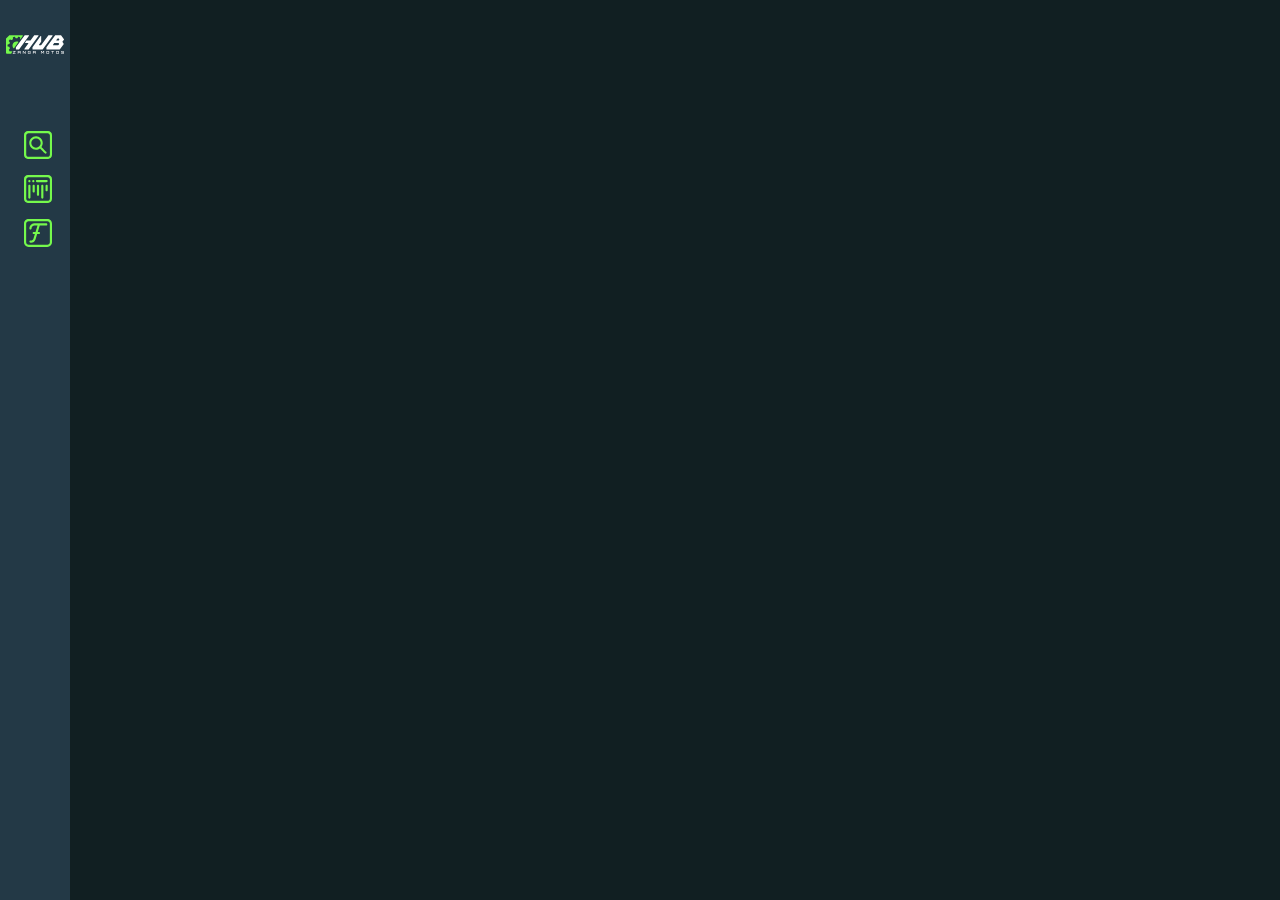
<file: index.html>
<!doctype html>
<html lang="pt-br">
    <head>
        <meta charset="UTF-8" />
        <meta name="viewport" content="width=device-width, initial-scale=1.0" />
        <title>Zanga Hub</title>

        <link rel="preconnect" href="https://fonts.googleapis.com" />
        <link rel="preconnect" href="https://fonts.gstatic.com" crossorigin />
        <link href="https://fonts.googleapis.com/css2?family=Montserrat:ital,wght@0,100..900;1,100..900&display=swap" rel="stylesheet"/>

        <link rel="stylesheet" href="/css/styles.css">
    </head>
    <body>
        <nav class="menu-lateral">
            <div class="expandir">
                <svg width="129" height="41" viewBox="0 0 129 41" fill="none" xmlns="http://www.w3.org/2000/svg">
                    <path d="M15 40.995V39.796L19.5387 36.1074H15V35H21.2009V36.199L16.6622 39.8876H21.2009V40.995H15Z" fill="white"/>
                    <path d="M26.1814 40.995V36.1574C26.1814 35.9464 26.236 35.7549 26.3451 35.5828C26.4541 35.4052 26.5977 35.2637 26.7757 35.1582C26.9594 35.0527 27.1604 35 27.3785 35H31.1766C31.3948 35 31.5958 35.0527 31.7795 35.1582C31.9632 35.2637 32.1096 35.4052 32.2187 35.5828C32.3278 35.7549 32.3824 35.9464 32.3824 36.1574V40.995H31.2369V38.98H27.3183V40.995H26.1814ZM27.3183 37.8809H31.2369V36.2073C31.2369 36.1796 31.2254 36.1574 31.2025 36.1407C31.1795 36.1185 31.1537 36.1074 31.1249 36.1074H27.4216C27.3929 36.1074 27.3671 36.1185 27.3441 36.1407C27.3269 36.1574 27.3183 36.1796 27.3183 36.2073V37.8809Z" fill="white"/>
                    <path d="M37.4115 40.995V35H38.6603L42.467 39.3797V35H43.6124V40.995H42.3636L38.5483 36.607V40.995H37.4115Z" fill="white"/>
                    <path d="M49.8223 40.995C49.6041 40.995 49.4031 40.9423 49.2194 40.8368C49.0414 40.7314 48.8979 40.5926 48.7888 40.4205C48.6797 40.2429 48.6251 40.0486 48.6251 39.8377V36.1574C48.6251 35.9464 48.6797 35.7549 48.7888 35.5828C48.8979 35.4052 49.0414 35.2637 49.2194 35.1582C49.4031 35.0527 49.6041 35 49.8223 35H53.6203C53.8385 35 54.0395 35.0527 54.2232 35.1582C54.4069 35.2637 54.5533 35.4052 54.6624 35.5828C54.7715 35.7549 54.8261 35.9464 54.8261 36.1574V36.6237H53.6806V36.2073C53.6806 36.1796 53.6691 36.1574 53.6462 36.1407C53.6232 36.1185 53.5974 36.1074 53.5687 36.1074H49.8653C49.8366 36.1074 49.8108 36.1185 49.7878 36.1407C49.7706 36.1574 49.762 36.1796 49.762 36.2073V39.7877C49.762 39.8154 49.7706 39.8404 49.7878 39.8626C49.8108 39.8793 49.8366 39.8876 49.8653 39.8876H53.5687C53.5974 39.8876 53.6232 39.8793 53.6462 39.8626C53.6691 39.8404 53.6806 39.8154 53.6806 39.7877V38.7053H52.2768V37.5978H54.8261V39.8377C54.8261 40.0486 54.7715 40.2429 54.6624 40.4205C54.5533 40.5926 54.4069 40.7314 54.2232 40.8368C54.0395 40.9423 53.8385 40.995 53.6203 40.995H49.8223Z" fill="white"/>
                    <path d="M59.8392 40.995V36.1574C59.8392 35.9464 59.8937 35.7549 60.0028 35.5828C60.1119 35.4052 60.2554 35.2637 60.4334 35.1582C60.6172 35.0527 60.8181 35 61.0363 35H64.8344C65.0526 35 65.2535 35.0527 65.4373 35.1582C65.621 35.2637 65.7674 35.4052 65.8765 35.5828C65.9856 35.7549 66.0401 35.9464 66.0401 36.1574V40.995H64.8947V38.98H60.976V40.995H59.8392ZM60.976 37.8809H64.8947V36.2073C64.8947 36.1796 64.8832 36.1574 64.8602 36.1407C64.8373 36.1185 64.8114 36.1074 64.7827 36.1074H61.0794C61.0507 36.1074 61.0248 36.1185 61.0019 36.1407C60.9846 36.1574 60.976 36.1796 60.976 36.2073V37.8809Z" fill="white"/>
                    <path d="M77.7496 40.995V35H78.9984L81.2462 37.5895L83.4855 35H84.7429V40.995H83.5974V36.5987L81.2462 39.3048L78.8864 36.607V40.995H77.7496Z" fill="white"/>
                    <path d="M90.9674 40.995C90.7492 40.995 90.5482 40.9423 90.3645 40.8368C90.1865 40.7314 90.043 40.5926 89.9339 40.4205C89.8248 40.2429 89.7702 40.0486 89.7702 39.8377V36.1574C89.7702 35.9464 89.8248 35.7549 89.9339 35.5828C90.043 35.4052 90.1865 35.2637 90.3645 35.1582C90.5482 35.0527 90.7492 35 90.9674 35H94.7741C94.9922 35 95.1903 35.0527 95.3683 35.1582C95.5521 35.2637 95.6985 35.4052 95.8076 35.5828C95.9166 35.7549 95.9712 35.9464 95.9712 36.1574V39.8377C95.9712 40.0486 95.9166 40.2429 95.8076 40.4205C95.6985 40.5926 95.5521 40.7314 95.3683 40.8368C95.1903 40.9423 94.9922 40.995 94.7741 40.995H90.9674ZM91.0104 39.8876H94.7138C94.7425 39.8876 94.7683 39.8793 94.7913 39.8626C94.8143 39.8404 94.8257 39.8154 94.8257 39.7877V36.2073C94.8257 36.1796 94.8143 36.1574 94.7913 36.1407C94.7683 36.1185 94.7425 36.1074 94.7138 36.1074H91.0104C90.9817 36.1074 90.9559 36.1185 90.9329 36.1407C90.9157 36.1574 90.9071 36.1796 90.9071 36.2073V39.7877C90.9071 39.8154 90.9157 39.8404 90.9329 39.8626C90.9559 39.8793 90.9817 39.8876 91.0104 39.8876Z" fill="white"/>
                    <path d="M103.189 40.995V36.1074H100.657V35H106.858V36.1074H104.335V40.995H103.189Z" fill="white"/>
                    <path d="M112.73 40.995C112.512 40.995 112.311 40.9423 112.127 40.8368C111.949 40.7314 111.806 40.5926 111.697 40.4205C111.588 40.2429 111.533 40.0486 111.533 39.8377V36.1574C111.533 35.9464 111.588 35.7549 111.697 35.5828C111.806 35.4052 111.949 35.2637 112.127 35.1582C112.311 35.0527 112.512 35 112.73 35H116.537C116.755 35 116.953 35.0527 117.131 35.1582C117.315 35.2637 117.461 35.4052 117.57 35.5828C117.68 35.7549 117.734 35.9464 117.734 36.1574V39.8377C117.734 40.0486 117.68 40.2429 117.57 40.4205C117.461 40.5926 117.315 40.7314 117.131 40.8368C116.953 40.9423 116.755 40.995 116.537 40.995H112.73ZM112.773 39.8876H116.477C116.505 39.8876 116.531 39.8793 116.554 39.8626C116.577 39.8404 116.589 39.8154 116.589 39.7877V36.2073C116.589 36.1796 116.577 36.1574 116.554 36.1407C116.531 36.1185 116.505 36.1074 116.477 36.1074H112.773C112.745 36.1074 112.719 36.1185 112.696 36.1407C112.679 36.1574 112.67 36.1796 112.67 36.2073V39.7877C112.67 39.8154 112.679 39.8404 112.696 39.8626C112.719 39.8793 112.745 39.8876 112.773 39.8876Z" fill="white"/>
                    <path d="M123.902 40.995C123.683 40.995 123.482 40.9423 123.299 40.8368C123.121 40.7314 122.977 40.5926 122.868 40.4205C122.759 40.2429 122.704 40.0486 122.704 39.8377V39.3797H123.841V39.7877C123.841 39.8154 123.85 39.8404 123.867 39.8626C123.89 39.8793 123.916 39.8876 123.945 39.8876H127.657C127.685 39.8876 127.708 39.8793 127.726 39.8626C127.749 39.8404 127.76 39.8154 127.76 39.7877V38.647C127.76 38.6192 127.749 38.597 127.726 38.5804C127.708 38.5637 127.685 38.5554 127.657 38.5554H123.902C123.683 38.5554 123.482 38.5026 123.299 38.3972C123.121 38.2917 122.977 38.1529 122.868 37.9809C122.759 37.8032 122.704 37.6062 122.704 37.3897V36.1574C122.704 35.9464 122.759 35.7549 122.868 35.5828C122.977 35.4052 123.121 35.2637 123.299 35.1582C123.482 35.0527 123.683 35 123.902 35H127.708C127.926 35 128.125 35.0527 128.303 35.1582C128.486 35.2637 128.633 35.4052 128.742 35.5828C128.851 35.7549 128.905 35.9464 128.905 36.1574V36.6153H127.76V36.2073C127.76 36.1796 127.749 36.1574 127.726 36.1407C127.708 36.1185 127.685 36.1074 127.657 36.1074H123.945C123.916 36.1074 123.89 36.1185 123.867 36.1407C123.85 36.1574 123.841 36.1796 123.841 36.2073V37.3481C123.841 37.3758 123.85 37.398 123.867 37.4147C123.89 37.4313 123.916 37.4396 123.945 37.4396H127.708C127.926 37.4396 128.125 37.4924 128.303 37.5978C128.486 37.7033 128.633 37.8449 128.742 38.0225C128.851 38.1946 128.905 38.3889 128.905 38.6053V39.8377C128.905 40.0486 128.851 40.2429 128.742 40.4205C128.633 40.5926 128.486 40.7314 128.303 40.8368C128.125 40.9423 127.926 40.995 127.708 40.995H123.902Z" fill="white"/>
                    <path d="M50.6328 31.2926C50.4994 31.4776 50.2852 31.5872 50.0571 31.5872H41.3326C40.7529 31.5872 40.4177 30.93 40.7579 30.4607L49.6213 18.2362C49.9615 17.7669 49.6263 17.1097 49.0466 17.1097H43.0609C42.4853 17.1097 42.149 16.4606 42.481 15.9904L45.1962 12.1456C45.3292 11.9572 45.5454 11.8452 45.776 11.8452H53.8339C54.0628 11.8452 54.2776 11.7348 54.4109 11.5487L62.4721 0.29644C62.6054 0.110372 62.8202 0 63.0491 0H71.8178C72.3966 0 72.7321 0.655609 72.3935 1.12508L50.6328 31.2926Z" fill="white"/>
                    <path d="M81.8813 31.2926C81.7478 31.4776 81.5337 31.5872 81.3056 31.5872H59.5939C59.2019 31.5872 58.8841 31.2694 58.8841 30.8773V27.2485C58.8841 27.1001 58.9306 26.9555 59.017 26.8349L76.9643 1.79525C77.3663 1.23447 78.2511 1.51882 78.2511 2.20877V13.854C78.2511 14.0016 78.205 14.1457 78.1193 14.2659L73.3545 20.9511C73.0196 21.421 73.3555 22.073 73.9325 22.073H77.8882C78.1161 22.073 78.3301 21.9636 78.4636 21.7789L93.9878 0.294097C94.1213 0.109398 94.3353 0 94.5632 0H103.066C103.645 0 103.981 0.655609 103.642 1.12508L81.8813 31.2926Z" fill="white"/>
                    <path d="M41.2595 0.294568C41.3929 0.109594 41.6071 0 41.8352 0H50.5521C51.1309 0 51.4664 0.655609 51.1278 1.12508L29.3671 31.2926C29.2337 31.4776 29.0195 31.5872 28.7914 31.5872H22.6913C22.2993 31.5872 21.9815 31.2694 21.9815 30.8773L21.9814 27.2496C21.9814 27.1006 22.0284 26.9553 22.1156 26.8344L41.2595 0.294568Z" fill="white"/>
                    <path fill-rule="evenodd" clip-rule="evenodd" d="M119.974 31.291C119.841 31.4769 119.626 31.5872 119.397 31.5872H90.6118C90.2198 31.5872 89.902 31.2694 89.902 30.8773V27.2485C89.902 27.1001 89.9485 26.9555 90.0349 26.8349L109.057 0.296304C109.19 0.110316 109.405 0 109.634 0H122.189C122.421 0 122.639 0.113962 122.772 0.305035L128.873 9.09364C129.047 9.34476 129.041 9.6793 128.858 9.92397L125.737 14.0902C125.562 14.3238 125.548 14.6407 125.702 14.889L128.247 19.0065C128.397 19.2502 128.387 19.5606 128.22 19.7934L119.974 31.291ZM116.483 17.1256C116.721 17.1256 116.943 17.2444 117.074 17.4422L118.112 19.0019C118.275 19.247 118.27 19.5674 118.099 19.8071L116.696 21.7751C116.563 21.962 116.348 22.073 116.118 22.073H105.193C104.612 22.073 104.277 21.4144 104.619 20.9452L107.188 17.4175C107.322 17.2341 107.535 17.1256 107.762 17.1256H116.483ZM114.877 7.2308C114.649 7.2308 114.434 7.34087 114.301 7.52652L112.04 10.6737C111.703 11.1433 112.038 11.7976 112.617 11.7976H116.649C116.869 11.7976 117.077 11.6958 117.211 11.5218L118.485 9.87328C118.654 9.65436 118.681 9.35707 118.553 9.11163L117.773 7.61301C117.651 7.37814 117.409 7.2308 117.144 7.2308H114.877Z" fill="white"/>
                    <path d="M14.7625 20.4827C15.9677 15.6631 20.8618 12.7435 25.676 13.9636C26.2026 14.0961 26.7063 14.2726 27.1843 14.488C27.5715 14.6624 27.6767 15.149 27.4271 15.4926L17.855 28.6653C17.6053 29.0088 17.11 29.0589 16.8244 28.7447C14.8626 26.5864 13.987 23.5204 14.7625 20.4827Z" fill="#75F94C"/>
                    <path d="M36.5455 0.000259673C37.3549 0.000266883 37.829 0.911683 37.3643 1.57438L32.4922 8.52264C32.2944 8.79479 31.9137 8.85575 31.6409 8.65895C31.4323 8.50853 31.3216 8.25691 31.3511 8.00146L31.7067 4.92822C31.7421 4.62227 31.5768 4.32692 31.2932 4.20661C30.1796 3.734 29.0284 3.3664 27.8554 3.10305C27.5538 3.03538 27.2462 3.17996 27.097 3.45069L25.6043 6.16105C25.4801 6.38652 25.2433 6.52714 24.9859 6.52844L21.8264 6.54369C21.569 6.54495 21.331 6.40677 21.2046 6.18254L19.6827 3.48361C19.5312 3.21499 19.2234 3.07383 18.923 3.14361C17.8041 3.40371 16.6971 3.76144 15.6192 4.22186C15.3357 4.34303 15.171 4.63903 15.2078 4.9452L15.578 8.02226C15.6088 8.27844 15.4981 8.53107 15.2889 8.68217L12.7266 10.5326C12.5181 10.6832 12.2447 10.7094 12.0115 10.6009L9.19998 9.29253C8.92001 9.16223 8.58688 9.22695 8.38341 9.45924C7.5797 10.3769 6.8691 11.3549 6.25636 12.3814C6.09827 12.6462 6.13907 12.9827 6.3489 13.2087L8.45689 15.4782C8.63229 15.6671 8.69145 15.9364 8.61147 16.1814L7.62922 19.1878C7.54941 19.432 7.34377 19.614 7.09165 19.6637L4.05515 20.2619C3.75252 20.3215 3.5219 20.5699 3.49401 20.8771C3.38546 22.0728 3.38283 23.2812 3.49262 24.4875C3.52056 24.7945 3.75139 25.0421 4.05376 25.1017L7.08715 25.6992C7.33963 25.749 7.54553 25.9314 7.62506 26.1762L8.60072 29.1804C8.68006 29.425 8.62085 29.6933 8.44614 29.8819L6.34266 32.1528C6.13304 32.3791 6.09246 32.7157 6.25012 32.9808C6.571 33.5204 6.91972 34.0531 7.301 34.5731C7.64325 35.0336 7.99968 35.4741 8.36954 35.8974C8.57323 36.1305 8.90712 36.1963 9.18785 36.0659L11.4021 35.0225C12.0653 34.7099 12.8283 35.1938 12.8283 35.9271V38.966C12.8283 40.0706 11.9329 40.966 10.8283 40.966H2C0.895432 40.966 0 40.0706 0 38.966V7.39215C2.83198e-05 7.20393 0.0748636 7.02338 0.207956 6.89028L6.89028 0.207956C7.02337 0.0748637 7.20393 2.83197e-05 7.39215 0L36.5455 0.000259673Z" fill="#75F94C"/>
                </svg>
            </div>

            <ul>
                <li class="item-menu">
                    <a href="#">
                        <span class="icon">
                            <svg viewBox="0 0 36 36" fill="none" xmlns="http://www.w3.org/2000/svg">
                                <path fill-rule="evenodd" clip-rule="evenodd" d="M15.4421 24.0753C10.678 24.0753 6.81594 20.2132 6.81594 15.449C6.81594 10.6847 10.678 6.82257 15.4421 6.82257C20.2062 6.82257 24.0683 10.6847 24.0683 15.449C24.0683 17.3078 23.4803 19.0293 22.4803 20.4377C22.4803 20.4377 27.3128 25.4743 28.612 26.7736C29.9113 28.0729 28.1506 30.0035 26.7664 28.6192C25.3822 27.235 20.5812 22.378 20.5812 22.378C19.1458 23.4444 17.3676 24.0753 15.4421 24.0753ZM15.4421 21.4874C18.7454 21.4874 21.4232 18.8095 21.4232 15.5062C21.4232 12.2028 18.7454 9.52491 15.4421 9.52491C12.1388 9.52491 9.46099 12.2028 9.46099 15.5062C9.46099 18.8095 12.1388 21.4874 15.4421 21.4874Z" fill="#75F94C"/>
                                <path fill-rule="evenodd" clip-rule="evenodd" d="M0.000677587 4.99987L1.73563e-09 30.9999C-7.1975e-05 33.7613 2.23853 36 5 36H30.9999C33.7613 36 35.9999 33.7614 35.9999 31V5C35.9999 2.23858 33.7613 0 30.9999 0H5.00068C2.23931 0 0.000749561 2.2385 0.000677587 4.99987ZM2.85543 30.2315V5.77839C2.85543 4.12154 4.19858 2.77839 5.85543 2.77839H30.3077C31.9646 2.77839 33.3077 4.12154 33.3077 5.77839V30.2315C33.3077 31.8884 31.9646 33.2315 30.3078 33.2315H5.85543C4.19858 33.2315 2.85543 31.8884 2.85543 30.2315Z" fill="#75F94C"/>
                            </svg>
                        </span>
                        <span class="txt-link">Consultar</span>
                    </a>
                </li>

                <li class="item-menu">
                    <a href="#">
                        <span class="icon">
                            <svg viewBox="0 0 36 36" fill="none" xmlns="http://www.w3.org/2000/svg">
                                <path d="M19.3845 13.9638V25.3122C19.3845 26.0769 18.7646 26.6968 17.9999 26.6968C17.2352 26.6968 16.6153 26.0769 16.6153 25.3122V13.9638C16.6153 13.1991 17.2352 12.5792 17.9999 12.5792C18.7646 12.5792 19.3845 13.1991 19.3845 13.9638Z" fill="#75F94C"/>
                                <path d="M13.846 13.9638V21.0769C13.846 21.8416 13.2261 22.4615 12.4614 22.4615C11.6967 22.4615 11.0768 21.8416 11.0768 21.0769V13.9638C11.0768 13.1991 11.6967 12.5792 12.4614 12.5792C13.2261 12.5792 13.846 13.1991 13.846 13.9638Z" fill="#75F94C"/>
                                <path d="M13.3845 7.84615V7.90045C13.3845 8.66515 12.7646 9.28507 11.9999 9.28507C11.2352 9.28507 10.6153 8.66515 10.6153 7.90045V7.84615C10.6153 7.08145 11.2352 6.46154 11.9999 6.46154C12.7646 6.46154 13.3845 7.08145 13.3845 7.84615Z" fill="#75F94C"/>
                                <path d="M8.30756 7.90045V7.84615C8.30756 7.08145 7.68765 6.46154 6.92295 6.46154C6.15824 6.46154 5.53833 7.08145 5.53833 7.84615V7.90045C5.53833 8.66515 6.15824 9.28507 6.92295 9.28507C7.68765 9.28507 8.30756 8.66515 8.30756 7.90045Z" fill="#75F94C"/>
                                <path d="M8.30756 13.9638V29.0769C8.30756 29.8416 7.68765 30.4615 6.92295 30.4615C6.15824 30.4615 5.53833 29.8416 5.53833 29.0769V13.9638C5.53833 13.1991 6.15824 12.5792 6.92295 12.5792C7.68765 12.5792 8.30756 13.1991 8.30756 13.9638Z" fill="#75F94C"/>
                                <path d="M16.6424 9.28507H29.0496C29.8293 9.28507 30.4614 8.653 30.4614 7.8733C30.4614 7.09361 29.8293 6.46154 29.0496 6.46154H16.6424C15.8627 6.46154 15.2306 7.09361 15.2306 7.8733C15.2306 8.653 15.8627 9.28507 16.6424 9.28507Z" fill="#75F94C"/>
                                <path d="M24.9229 13.9638V29.0769C24.9229 29.8416 24.303 30.4615 23.5383 30.4615C22.7736 30.4615 22.1537 29.8416 22.1537 29.0769V13.9638C22.1537 13.1991 22.7736 12.5792 23.5383 12.5792C24.303 12.5792 24.9229 13.1991 24.9229 13.9638Z" fill="#75F94C"/>
                                <path d="M27.6922 13.9638V19.6652C27.6922 20.4299 28.3121 21.0498 29.0768 21.0498C29.8415 21.0498 30.4614 20.4299 30.4614 19.6652V13.9638C30.4614 13.1991 29.8415 12.5792 29.0768 12.5792C28.3121 12.5792 27.6922 13.1991 27.6922 13.9638Z" fill="#75F94C"/>
                                <path fill-rule="evenodd" clip-rule="evenodd" d="M0.000678064 4.99987L1.73563e-09 30.9999C-7.19751e-05 33.7613 2.23853 36 5 36H30.9999C33.7613 36 35.9999 33.7614 35.9999 31V5C35.9999 2.23858 33.7613 0 30.9999 0H5.00068C2.23931 0 0.000750038 2.2385 0.000678064 4.99987ZM2.85543 30.2315V5.77839C2.85543 4.12154 4.19858 2.77839 5.85543 2.77839H30.3077C31.9646 2.77839 33.3077 4.12154 33.3077 5.77839V30.2315C33.3077 31.8884 31.9646 33.2315 30.3078 33.2315H5.85543C4.19858 33.2315 2.85543 31.8884 2.85543 30.2315Z" fill="#75F94C"/>
                            </svg>
                        </span>
                        <span class="txt-link">Vendas</span>
                    </a>
                </li>

                <li class="item-menu">
                    <a href="#">
                        <span class="icon">
                            <svg viewBox="0 0 36 36" fill="none" xmlns="http://www.w3.org/2000/svg">
                                <path d="M33.2308 6C33.2308 4.2157 31.7843 2.76923 30 2.76923H6C4.2157 2.76923 2.76923 4.2157 2.76923 6V30C2.76923 31.7843 4.2157 33.2308 6 33.2308H30C31.7843 33.2308 33.2308 31.7843 33.2308 30V6ZM6.92308 12.21C6.92311 9.92464 7.90981 8.22348 9.2497 7.11869C10.5471 6.04892 12.16 5.54652 13.5063 5.53846H19.244L28.6172 5.55108C29.3819 5.55209 30.001 6.1728 30 6.9375C29.9989 7.70209 29.3782 8.32131 28.6136 8.32031L20.2662 8.30859L17.7287 16.6154H19.2422C20.0069 16.6154 20.6268 17.2353 20.6268 18C20.6268 18.7647 20.0069 19.3846 19.2422 19.3846H16.8831L14.7954 26.2148C14.0244 28.738 11.696 30.4615 9.05769 30.4615H8.30769C7.54299 30.4615 6.92308 29.8416 6.92308 29.0769C6.92308 28.3122 7.54299 27.6923 8.30769 27.6923H9.05769C10.4783 27.6923 11.7318 26.764 12.1469 25.4053L13.9868 19.3846H12.4733C11.7086 19.3846 11.0886 18.7647 11.0886 18C11.0886 17.2353 11.7086 16.6154 12.4733 16.6154H14.8332L17.3717 8.30769H13.5234L13.2359 8.32302C12.5423 8.39133 11.6983 8.68853 11.0111 9.25511C10.2682 9.86766 9.69234 10.8033 9.69231 12.21C9.69231 12.9747 9.07239 13.5947 8.30769 13.5947C7.54299 13.5947 6.92308 12.9747 6.92308 12.21ZM36 30C36 33.3137 33.3137 36 30 36H6C2.68629 36 0 33.3137 0 30V6C0 2.68629 2.68629 0 6 0H30C33.3137 0 36 2.68629 36 6V30Z" fill="#75F94C"/>
                            </svg>
                        </span>
                        <span class="txt-link">Formatar</span>
                    </a>
                </li>
            </ul>
        </nav>
    </body>
</html>
</file>
<file: css/styles.css>
:root {
    --font-family: "Montserrat", sans-serif;
    --primary-color: #111f22;
    --secondary-color: #233946;
    --border-color-1: #355562;
    --green-color: #75f94c;
    --font-color: #ffffff;
    --button-color-gradient: linear-gradient(45deg, #355562 0%, #4b8e5a 100%);
}

* {
    box-sizing: border-box;
}

body {
    background-color: var(--primary-color);
    font-family: var(--font-family);
    margin: 0;
    padding: 0;
    height: 100vh;
}

.menu-lateral {
    padding: 24px 6px 0;
    width: 70px;
    height: 100%;
    background-color: var(--secondary-color);

    position: fixed;
    top: 0;
    left: 0;
    overflow: hidden;
    transition: .2s;
}

.menu-lateral:hover {
    width: 180px;
}

.menu-lateral .expandir {
    width: 100%;
    display: flex;
    flex-direction: row;
    justify-content: center;
    align-items: center;
}

ul {
    padding: 40px 0;
}

ul .item-menu {
    list-style: none;
    display: flex;
    align-items: start;
    margin: 4px 12px;
    padding: 6px 0 6px 6px;
    border-radius: 5px;
}

ul .item-menu:hover {
    background-color: #45555E;
}

ul .item-menu {
    transition: .2s;
}

ul li a {
    font-weight: 500;
    color: var(--font-color);
    text-decoration: none;
    display: flex;
    justify-content: center;
    align-items: center;
    gap: 18px;
}

ul li a .icon {
    width: 28px;
    height: 28px;
}
</file>
